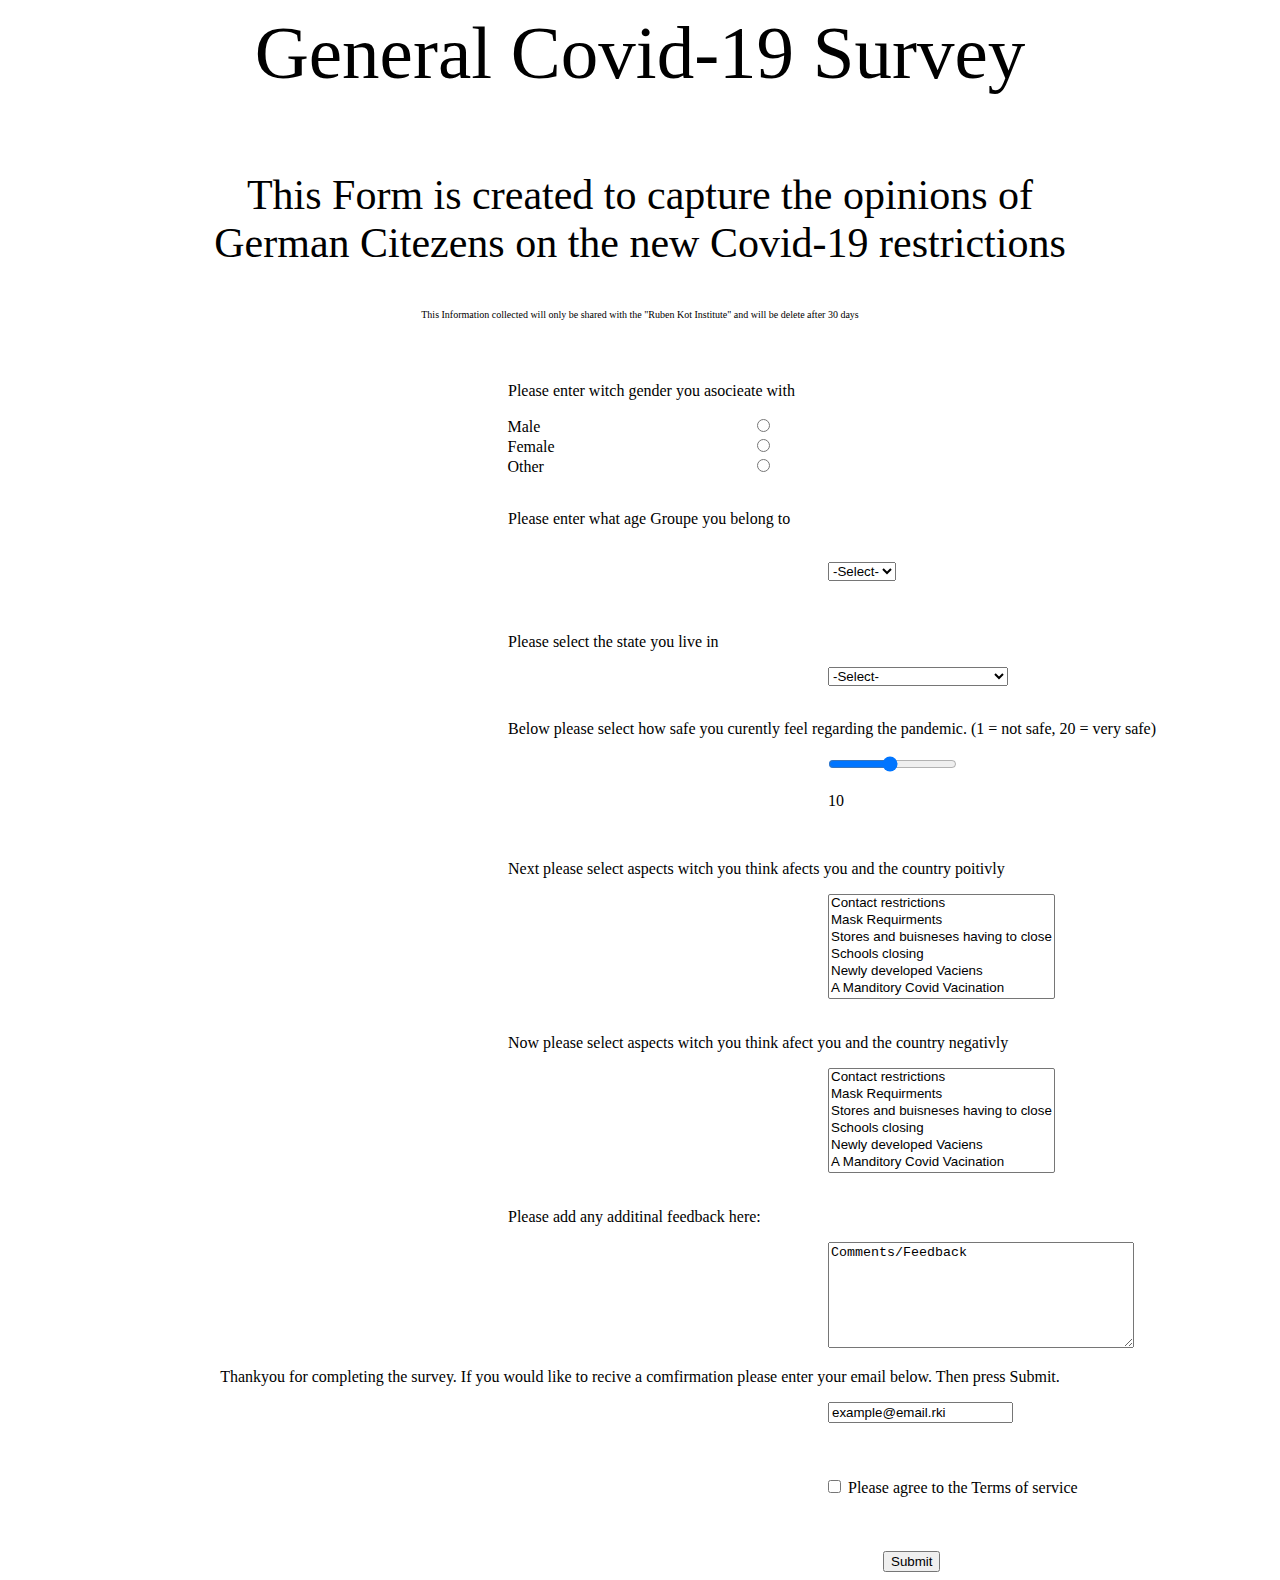
<file: CoronaSurvey.html>
<!doctype html>
<html>
	<head>
		<meta charset="utf-8">
		<title>CoronaSurvey</title>
		<style> 
			body{
			
			font-family: Cambria, "Hoefler Text", "Liberation Serif", Times, "Times New Roman", "serif";
			background-image: url(""rubenkot.png"");
			}
		
			.titel{
				font-size: 75px;
				text-align: center;
				margin-top: 10px;
			}
		
			.instructions{
				text-align: center;
				font-size: 42px;
			}
			.diclaimer{
				text-align: center;
				font-size: 10px;
			}
			.genderformclass{
				display: block;
				text-align: center;
			}
			Label{
				width: 240px;
				display: inline-block;
				text-align: left
			}
			.formtitels{
				margin-left: 500px;
				
				
			}
			.agegroupinput{
				margin-left: 820px;
				
			}
			.stateinput{
				margin-left: 820px;
			}
			.slider{
				margin-left: 820px;
			}
			.slidervaluetext{  
				
			}
			.slidecontainer{
				margin-left: 820px;
			}
			.posetiveform{
				margin-left: 820px;
				
			}
			.commenttextare{
				margin-left: 820px;
				width: 300px;
				height: 100px;
			}
			.emailinput{
				margin-left: 820px;
			}
			.submitbutton{
				margin-left: 875px;
			}
			.negativeform{
				margin-left: 820px;
				
			}
			.neggativeselect{
				height: 105px;
			}
			.posetiveselect{
				height: 105px;
			}
			.notdone{
				margin-left: 1000px;
				color: #FF0004;
				
			}
			.ndgender{
				display: none;
			}
			.ndstate{
				display: none;
			}
			.ndage{
				display: none;
			}
			th, td, tr{
  				border: 1px solid black;
				
			}
			.termscheck{
				margin-left: 820px;
			}
			.notagreed{
				text-align: center;
				color: #FF0004;
				display: none;
			}
		</style>
		<script>
			
			function submitfunc(){
			var checkbox= document.getElementById("termsid")
			var pleaseagree= document.getElementById("notagreed")
			
			if (checkbox.checked == false){
				pleaseagree.style.display = "block"
			}
			else{
				pleaseagree.style.display= "none"
			
				var gender= document.genderform.gender.value
				//alert(gender)	
				var age= document.ageform.agegroup.value
				
				var state = document.stateform.state.value
				//alert(state)
				var slidervar = document.sliderform.sliderabcd.value
				//alert(slidervar)
				var comments = document.endform.comentarea.value
				//alert(comments)
				var email = document.endform.submitemailbox.value
				//alert(email)
				
				
				
				/* 
				var sliderout=""
				alert(slidervar)
				
				if (slidervar = "1"){
					//sliderout = slidervar + " = not worried at all"}
			
				if(slidervar = "2"){
					sliderout = slidervar + " = not worried at all"}
			
				else if (slidervar = "3"){
					sliderout = slidervar + " = not worried at all"}
				
				else if (slidervar = "4"){
					sliderout = slidervar + " = sleightly worried"}
				
				else if (slidervar = 5){
					sliderout = slidervar + " = sleightly worried"}
				
				else if (slidervar = 6){
					sliderout = slidervar + " = sleightly worried"}
				
				else if (slidervar = 7){
					sliderout= slidervar + " = moderatly worryed"}
				
				else if (slidervar = 8){
					sliderout= slidervar + " = moderatly worryed"}
				
				else if (slidervar = 9){
					sliderout= slidervar + " = moderatly worryed"}
				
				else if (slidervar = 10){
					sliderout= slidervar + " = worryed"}
				
				else if (slidervar = 11){
					sliderout= slidervar + " = worryed"}
				
				else if (slidervar = 12){
					sliderout= slidervar + " = worryed"}
				
				else if (slidervar = 13){
					sliderout= slidervar + " = highly worried"}
				
				else if (slidervar = 14){
					sliderout= slidervar + " = highly worried"}
				
				else if (slidervar = 15){
					sliderout= slidervar + " = highly worried"}
				
				else if (slidervar = 16){
					sliderout = slidervar + " = extremly worried"}
				
				else if (slidervar = 17){
					sliderout = slidervar + " = extremly worried"}
				
				else if (slidervar = 18){
					sliderout = slidervar + " = extremly worried"}
				
				else if (slidervar = 19){}
					sliderout= slidervar + " = will we survive this?"}
			
				else if (slidervar = 20){}
					sliderout= slidervar + " = will we survive this?"}
				
				
				
				
				
				*/
				
				
				document.getElementById("tablediv").style.display = "block"
				
				var tablejs = document.getElementById("outputtable")
				tablejs.rows[1].cells[1].textContent= gender
				tablejs.rows[2].cells[1].textContent= age
				tablejs.rows[3].cells[1].textContent= state
				tablejs.rows[4].cells[1].textContent= slidervar
				tablejs.rows[5].cells[1].textContent= comments
				tablejs.rows[6].cells[1].textContent= email
				
				
				//This was going to be the code that tells you if you have completed all of the questions. However I have not hade enough time to debug it
				/*var ndgenderjs = document.getElementById("ndgender")
				var ndagejs = document.getElementById("ndage")
				var ndstatejs = document.getElementById("ndstate")
				
				
				if(gender = " "){
					ndgenderjs.style.display = "block"}
				
				if(age = "empty"){
					ndage.style.display = "block"}
					
				if(state = "empty"){
					ndstate.style.display = "block"}*/
					
				
					
				
			
				
			}
			}
			
</script>

	</head>

	<body>
		<div name="TopText">
			<p class = "titel">General Covid-19 Survey</p>
			<p class = "instructions">This Form is created to capture the opinions of <br>German Citezens on the new Covid-19 restrictions</p>
			<p class = "diclaimer">This Information collected will only be shared with the "Ruben Kot Institute" and will be delete after 30 days</p><br><br>
		</div>
		
		<div name="gendersec">
		<p class = "formtitels">Please enter witch gender you asocieate with</p>
		<p class ="ndgender notdone" id="ndgender">Please Complete this section</p>
		<form name="genderform" class="genderformclass">
		
			<label for="male">Male</label>
			<input type="radio" name="gender"  class="genderforminput" value="male"><br>
			<label for="female">Female</label>	
			<input type="radio" name="gender"  class="genderforminput" value="female"><br>
			<label for="other">Other</label>	
			<input type="radio" name="gender" class="genderforminput" value="other"><br>
				
		</form>
		</div>
		<br>
		
		<div name="agesec">
		<form name="ageform" class="agegroupform">
		<p class="formtitels">Please enter what age Groupe you belong to</p><br>
		<p class="notdone ndage" id="ndage">Please Complete this section</p>
		<select name="agegroup" class="agegroupinput">
			<option value="empty">-Select-</option>
			<option value="0-10">0-10</option>
			<option value="11-18">11-18</option>
			<option value="19-29">19-29</option>
			<option value="30-45">30-45</option>
			<option value="46-55">46-55</option>
			<option value="56-70">56-70</option>
			<option value="71-80">71-80</option>
			<option value="81-90">81-90</option>
			<option value="90+">90+</option>
			</select>
		
			</form>
		<br>
		</div>
		<br>
		<div name="statesec">
			<p class="formtitels">Please select the state you live in</p>
			<p class="ndstate notdone" id="ndstate">Please Complete this section</p>
			<form name="stateform">
			<select name="state" class="stateinput">
				<option value="empty">-Select-</option>
				<option value="Baden-Württemberg">Baden-Württemberg</option>
				<option value="Bayern">Bayern</option>
				<option value="Berlin">Berlin</option>
				<option value="Brandenburg">Brandenburg</option>
				<option value="Bremen">Bremen</option>
				<option value="Hamburg">Hamburg</option>
				<option value="Hessen">Hessen</option>
				<option value="Mecklenburg-Vorpommern">Mecklenburg-Vorpommern</option>
				<option value="Niedersachsen">Niedersachsen</option>
				<option value="Nordrhein-Westfalen">Nordrhein-Westfalen</option>
				<option value="Rheinland-Pfalz">Rheinland-Pfalz</option>
				<option value="Saarland">Saarland</option>
				<option value="Sachsen">Sachsen</option>
				<option value="Sachsen-Anhalt">Sachsen-Anhalt</option>
				<option value="Schleswig-Holstein">Schleswig-Holstein</option>
				<option value="Thüringen">Thüringen</option>
			</select>
				</form>
		</div>
			
		<br>
		<div name = "generalopinionsec">
			
			<p class="formtitels">Below please select how safe you curently feel regarding the pandemic. (1 = not safe, 20 = very safe)</p>
			
				<form name="sliderform"><input type="range" name="sliderabcd" min="1" max="20" value="10" class="slider" id="slider1" ></form>
			
 			<p class="slidervalue" style="margin-left: 820px"><span id="demo"></span></p>
			
			
			<script>
				var slider = document.getElementById("slider1");
				var output = document.getElementById("demo");
					output.innerHTML = slider.value;

				slider.oninput = function() {
  					output.innerHTML = this.value;
					}
			</script>
			</div>
		<br>
		<div name="positiveaspects">
			<p class="formtitels">Next please select aspects witch you think afects you and the country poitivly</p>
			<form name="posetives" class="posetiveform">
				
				<select multiple class="posetiveselect" id="posetivesid">
					<option  valaue="contact restrictions">Contact restrictions<br></option>
					<option valaue="Mask Requirments">Mask Requirments<br></option>
					<option valaue="Stores and buisneses having to close">Stores and buisneses having to close<br></option>
					<option valaue="Schools closing">Schools closing<br></option>
					<option valaue="Newly developed Vaciens">Newly developed Vaciens<br></option>
					<option valaue="A Manditory Covid Vacination">A Manditory Covid Vacination<br></option>
				</select>
			</form>
		</div>
		<br>
		
		<div name="negativeaspects">
			<p class="formtitels">Now please select aspects witch you think afect you and the country negativly</p>
			<form name="negatives" class="negativeform">
				<select multiple class="neggativeselect" id="negativesid">
					<option  valaue="contact restrictions">Contact restrictions<br></option>
					<option valaue="Mask Requirments">Mask Requirments<br></option>
					<option valaue="Stores and buisneses having to close">Stores and buisneses having to close<br></option>
					<option valaue="Schools closing">Schools closing<br></option>
					<option valaue="Newly developed Vaciens">Newly developed Vaciens<br></option>
					<option valaue="A Manditory Covid Vacination">A Manditory Covid Vacination<br></option>
				</select>
			
			</form>
		</div>
		<br>
		<div name="commentsec">
			<p class="formtitels">Please add any additinal feedback here:</p>
			
			<form name="endform">
				<textarea name="comentarea" class="commenttextare" vlaue="Comments/Feedback">Comments/Feedback</textarea>
				
				<br>
				<div name="emailsec">
					<p style="text-align: center">Thankyou for completing the survey. If you would like to recive a comfirmation please enter your email below. Then press Submit.</p>
					<input type="text" name="submitemailbox" value="example@email.rki" class ="emailinput">
					<br><br><br><br>
					
					<input type="checkbox" name="terms" id="termsid" class="termscheck"> Please agree to the Terms of service
					<br>
					<p class="notagreed" id="notagreed">Please agree to the Terms of Service</p>
					
					<br><br><br>
					<input type="button" name="submit" value="Submit" onCLick="submitfunc()" class="submitbutton">
					</div>
			</form>
		</div>
		<div name = "table" class="outputtable" id ="tablediv" style="display: none">
			<center>
					<table id="outputtable">
					<tr>
						<th width="300px">Question</th>
						<th width="300px">Input</th>	
					</tr>
					<tr>
						<td>Your Gender</td>
						<td></td>
					</tr>
					<tr>
						<td>Your age</td>
						<td></td>
					</tr>
					<tr>
						<td>The current state you are living in</td>
						<td></td>
					</tr>
					<tr>
						<td>Your General opinion about the pandemic</td>
						<td></td>
					</tr>
					<tr>
						<td>Your Comments</td>
						<td></td>
					</tr>
					<tr>
						<td>Your Email</td>
						<td></td>
					</tr>
		
				</table>
			</center>
		</div>
		
	</body>
</html>
</file>
